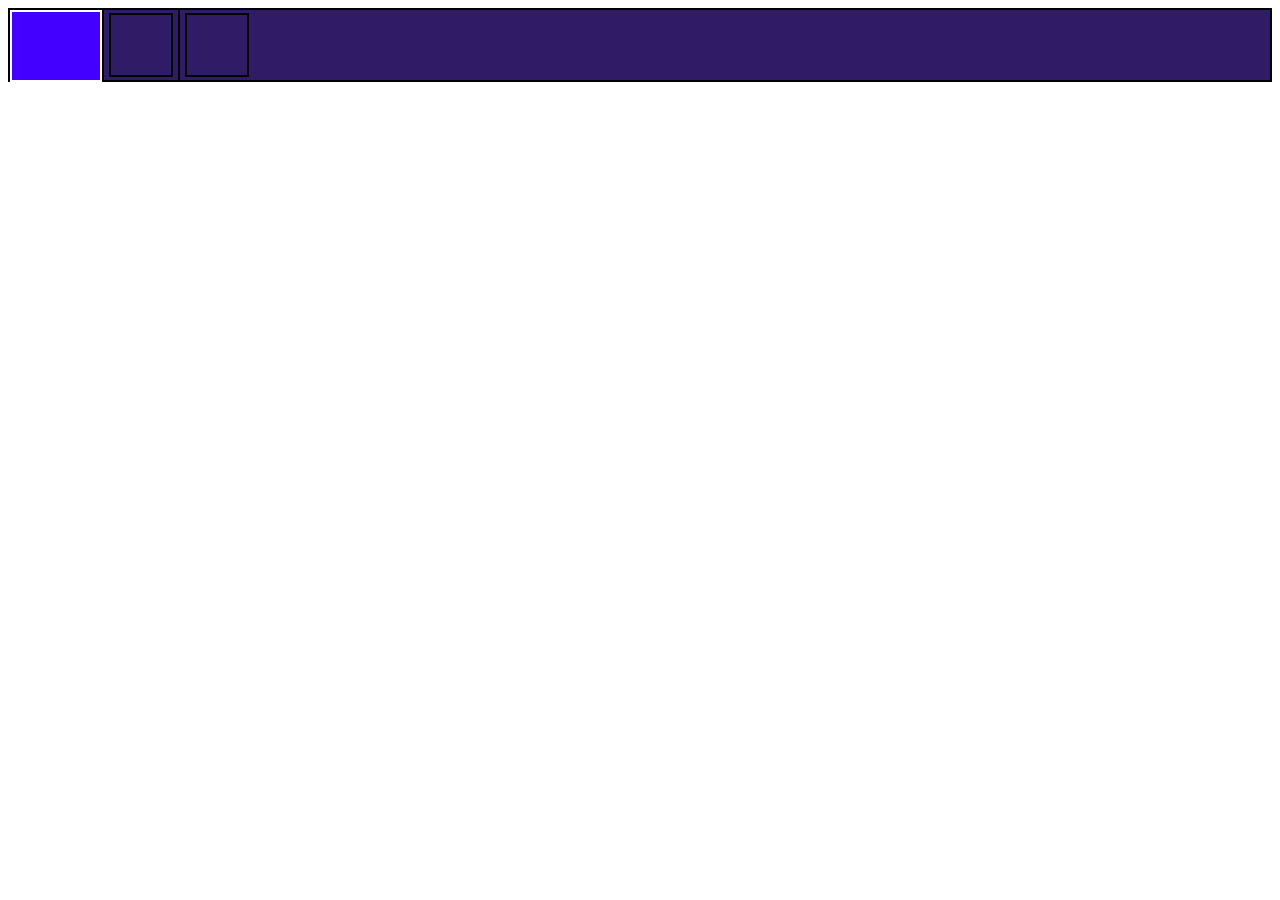
<file: inicio/playlist-1.html>
<!DOCTYPE html>
<html lang="en">
<head>
    <meta charset="UTF-8">
    <meta name="viewport" content="width=device-width, initial-scale=1.0">
    <title>Document</title>
    <link rel="stylesheet" href="assets/utaloidiarci.css">
</head>
<body>
    <header>
    <div class="cabecalho">
        <a href="inicial.html">
        <div class="home"></div>
        </a>
        <div class="borda"></div>
        <a href="playlist-1.html">
        <div class="playlist-1"></div>
        </a>
        <div class="borda-2"></div>
        <div class="playlist-2"></div>
    </div>
    </header>
    </body>
</html>
</file>
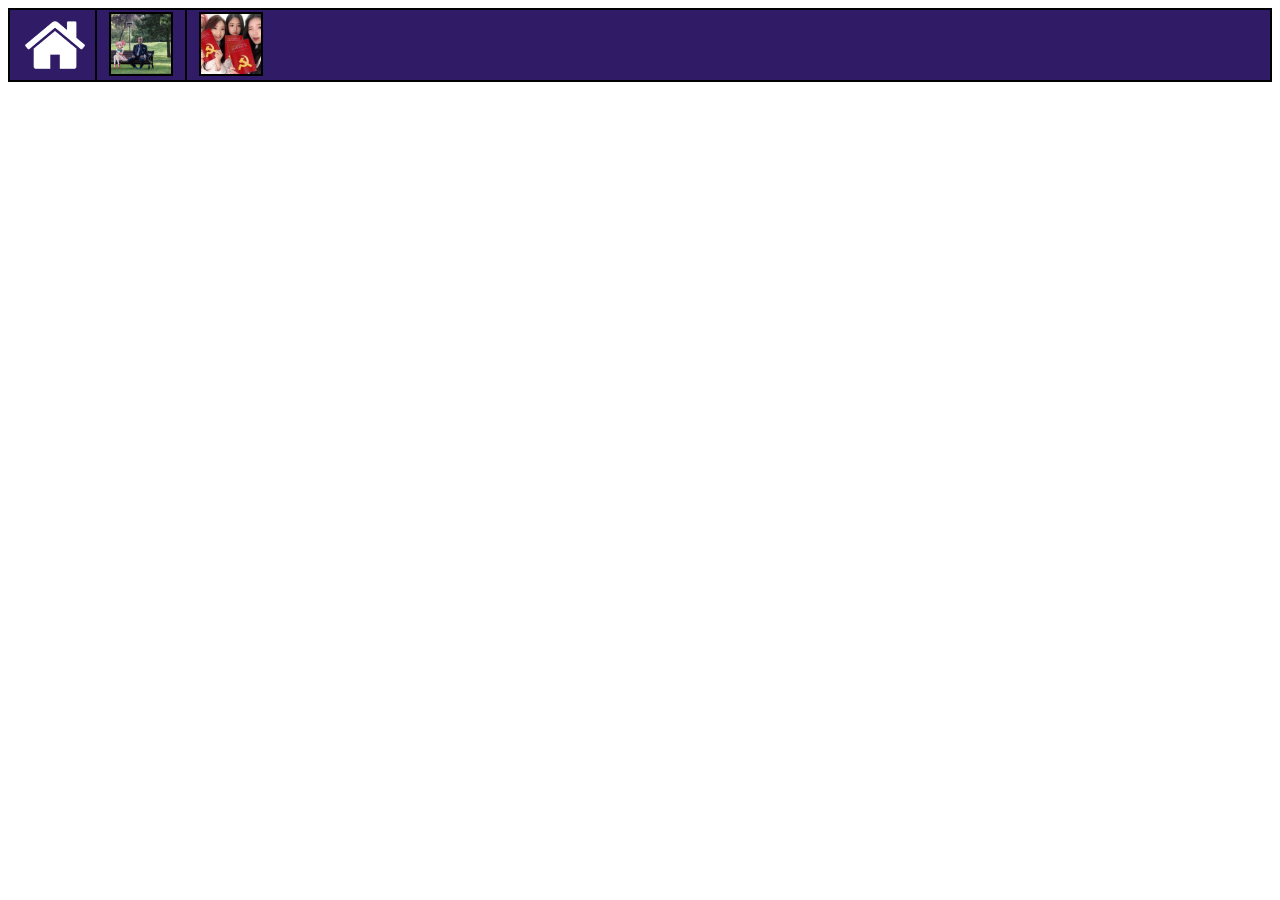
<file: inicio/playlist-2.html>
<!DOCTYPE html>
<html lang="en">
<head>
    <meta charset="UTF-8">
    <meta name="viewport" content="width=device-width, initial-scale=1.0">
    <title>Document</title>
    <link rel="stylesheet" href="assets/playlists.css">
</head>
<body>
    <header>
    <div class="cabecalho">
        <a href="inicial.html">
        <div class="home">
        </div>
        </a>
        <div class="borda"></div>
        <a href="playlist-1.html">
        <div class="playlist-1"></div>
        </a>
        <div class="borda-2"></div>
        <a href="playlist-2.html">
        <div class="playlist-2"></div>
        </a>
    </div>
    </header>
    
</body>
</html>
</file>
<file: inicio/assets/utaloidiarci.css>
.cabecalho{
    display: flex;
    justify-content: flex-start;       
    height: 70px;
    background-color: rgb(48, 28, 102);
    border: 2px solid black;
}

.home{
    background-color: rgb(68, 0, 255);
    width: 88px;
    height: 68px;
    background-size: cover;
    border: 2px solid white;
}

.home img{
    margin-left: 15px;
    margin-top: 5px;
}

.borda{
    border-right: 2px solid black;
}

.playlist-1{
    width: 60px;
    height: 60px;
    background-size: cover;
    margin: 3px;
    border: 2px solid black;
    margin-left: 5px;
    margin-right: 5px;
}

.borda-2{
    border-right: 2px solid black;
}

.playlist-2{
    width: 60px;
    height: 60px;
    background-size: cover;
    margin: 3px;
    border: 2px solid black;
    margin-left: 5px;
    margin-right: 5px;
}

.barra-inicial{
    display: grid;
    grid-auto-flow: column;
    grid-template-columns: 150px 150px 150px 1fr;
    justify-content: flex-start; 
    height: 70px;
    gap: 20px;
    background-color: rgb(186, 161, 255);
    border: 2px solid black;
    align-items: center;
}

.barra-de-pesquisa input{
    width: 93%;
    height: 30px;
}

.novidades{
    margin-left: 20px;
    border: 2px solid white;
    border-bottom: none;
    padding: 5px;
}

a{
  text-decoration: none;
  color: white;
  font-size: 20px;
}
</file>
<file: inicio/assets/playlists.css>
.cabecalho{
    display: flex;
    justify-content: flex-start;       
    height: 70px;
    gap: 10px;
    background-color: rgb(48, 28, 102);
    border: 2px solid black;
}

.home{
    background-image: url(img/casa-teste-2.png);
    width: 60px;
    height: 60px;
    background-size: cover;
    margin-top: 5px;
    margin-left: 15px;
}
.borda{
    border-right: 2px solid black;
}

.playlist-1{
    background-image: url(img/capa-playlist.jpg);
    width: 60px;
    height: 60px;
    background-size: cover;
    margin: 2px;
    border: 2px solid black;
}

.borda-2{
    border-right: 2px solid black;
}

.playlist-2{
    background-image: url(img/capa-playlist-2.jpg);
    width: 60px;
    height: 60px;
    background-size: cover;
    margin: 2px;
    border: 2px solid black;
}
</file>
